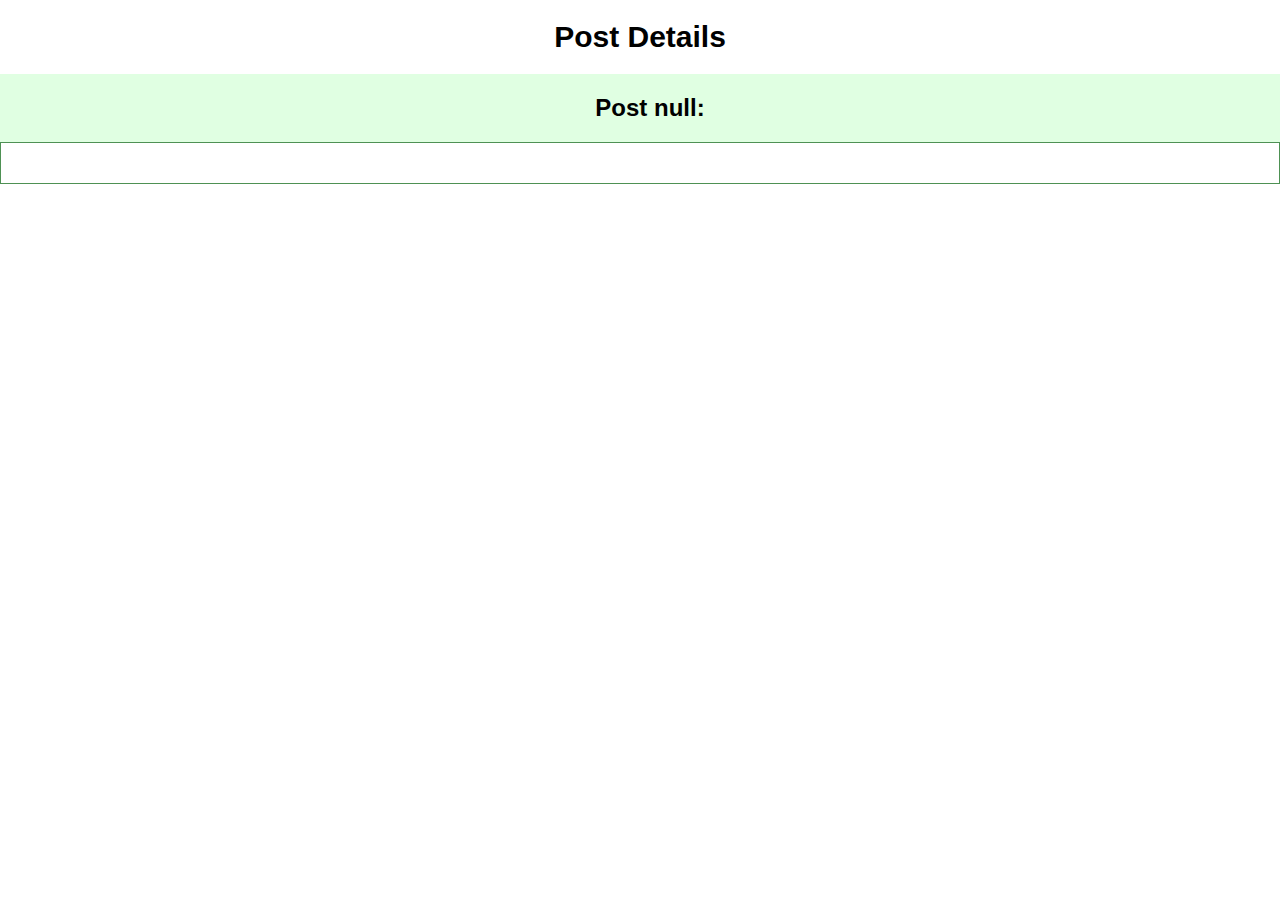
<file: project/post_details.html>
<!DOCTYPE html>
<html lang="en">
<head>
    <meta charset="UTF-8">
    <meta name="viewport" content="width=device-width, initial-scale=1.0">
    <title>Post Details</title>
    <link rel="stylesheet" href="posr_details.css">
</head>
<body>
<div id="postDetails">Post Details</div>
<div id="comments"></div>

<script src="post_details.js"></script>
</body>
</html>
</file>
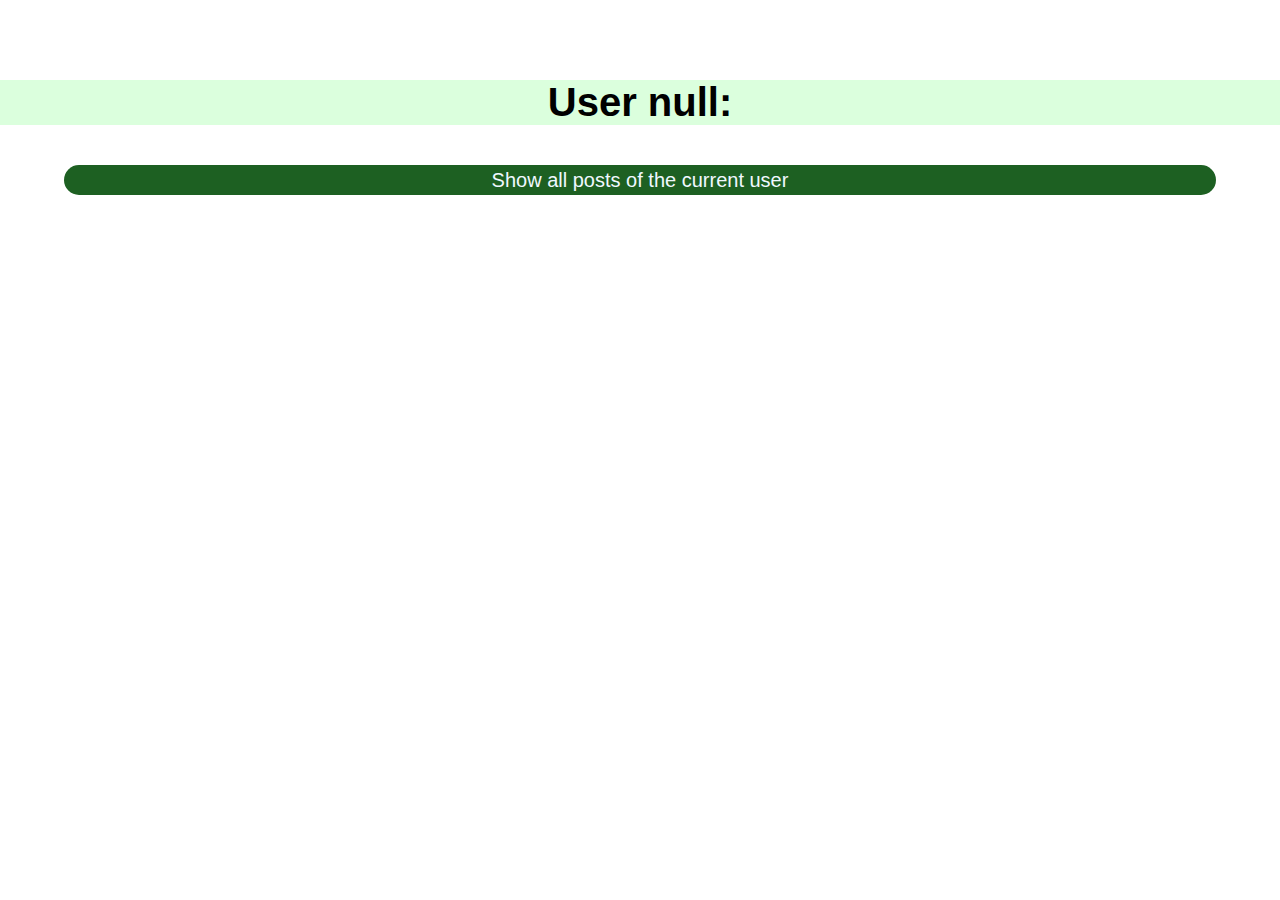
<file: project/user_details.html>
<!DOCTYPE html>
<html lang="en">
<head>
    <meta charset="UTF-8">
    <meta name="viewport"
          content="width=device-width, user-scalable=no, initial-scale=1.0, maximum-scale=1.0, minimum-scale=1.0">
    <meta http-equiv="X-UA-Compatible" content="ie=edge">
    <title>User Details</title>
    <link rel="stylesheet" href="styles_details.css">
</head>
<body>
<div id="userDetails"></div>


<script type="module" src="user_details.js"></script>
</body>
</html>
</file>
<file: project/posr_details.css>
/* Стилізація блоку з інформацією про пост зверху сторінки */
* {
    margin: 0;
    padding: 0;
    font-family: 'Arial', sans-serif;
}
#postDetails {
    padding: 20px;
    text-align: center;
    font-size: 30px;
    font-weight: bold;
}

/* Стилізація коментарів - по 3 в ряд */
.commentsMainDiv {
    display: grid;
    grid-template-columns: 1fr 1fr 1fr;
    gap: 20px;
    border: 1px solid #4e9154;
    padding: 20px 20px;

}
h2 {
    text-align: center;
}
ul {
    margin-block-end: 0;
}
.postInfo {
    background-color: #e0ffe2;
    padding: 20px 0 20px 20px;


}
</file>
<file: project/styles_details.css>
/* Стилізація блоку з інформацією про user зверху сторінки */
#userDetails {
    width: 100%;
    max-width: 600px;
    margin: 20px auto;
    padding: 20px;

}

/* Стилізація кнопки на 90% ширини сторінки, по центру */

body, h1 {
    margin: 0;
    padding: 0;
    font-family: 'Arial', sans-serif;
}
h1 {
    text-align: center;
}
.userInfo {
    background-color: #dbffdd;
    font-size: 20px;
}
.divForPostsAndButton {
    display: flex;
    flex-direction: column;
    align-items: center;
    padding-top: 20px;
}
.postsMainDiv {
    width: 100%;
    display: grid;
    grid-template-columns: 1fr 1fr 1fr 1fr 1fr;
}
.displayPosts {
    width: 90%;
    height: 30px;
    font-size: 20px;
    cursor: pointer;
    border: none;
    border-radius: 20px;
    text-decoration: none;
    background-color: #1d6022;
    text-align: center;
    color: aliceblue;


}
.postDiv {
    padding: 10px;
    background-color: #f7fff7;
    border: 1px solid #526050;
}
.mainUl {
    margin-block-end: 0;
}
.redirectButton {
    cursor: pointer;
    border: none;
    border-radius: 10px;
    transition: 0.5s;
    background-color: #77de73;
    color: #ffffff;

}
</file>
